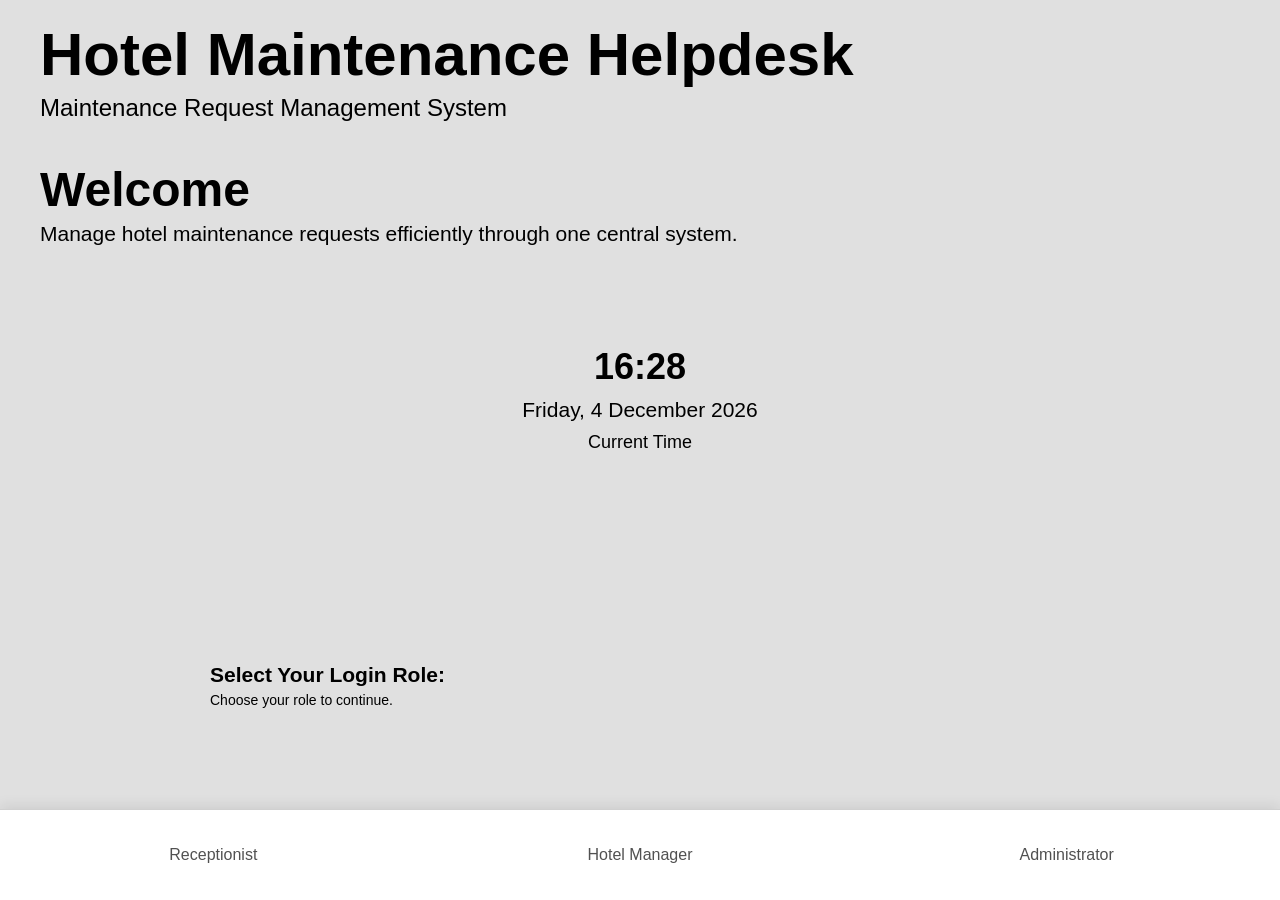
<file: index.html>
<!DOCTYPE html> <!--setting-->
<html lang="en">
<head>
    <title>Main Entry Page</title>
    <link rel="stylesheet" href="style.css">
</head>
<body> <!--your choice-->

    <h1 class="system-title">Hotel Maintenance Helpdesk</h1>
    <p class="description-caption">Maintenance Request Management System</p>

    <h2 class="welcome-title">Welcome</h2>
    <p class="welcome-caption">Manage hotel maintenance requests efficiently 
        through one central system.</p>
    
    <div class="datetime">

        <p class="time"></p>
        <p class="date"></p>

    </div>

    <script src="current-time.js"></script>

    <h3 class="current-time">Current Time</h3>

    <div class="login-box">

        <h4 class="login-role">Select Your Login Role:</h4>
        <p class="login-caption">Choose your role to continue.</p>

    <div class="login-buttons">

        <a href="receptionist-login.html" class="role-option">
            Receptionist
        </a>

        <a href="hotel-manager-login.html" class="role-option">
            Hotel Manager
        </a>

        <a href="administrator-login.html" class="role-option">
            Administrator
        </a>

    </div>

    </div>

</body> <!--your choice-->
</html> <!--setting-->
</file>
<file: style.css>
*{
    margin: 0;
    padding: 0;
    box-sizing: border-box;
}

body{

    background-color: #e0e0e0;


.system-title{
    font-family: Helvetica;
    font-weight: bold;
    font-size: 60px;
    margin-top: 20px;
    margin-left: 40px;
}

.description-caption{
    font-family: Helvetica;
    font-size: 24px;
    margin-top: 5px;
    margin-left: 40px;
}

.welcome-title{
    font-family: Helvetica;
    font-weight: bold;
    font-size: 48px;
    margin-top: 40px;
    margin-left: 40px;
}

.welcome-caption{
    font-family: Helvetica;
    font-size: 21px;
    margin-top: 5px;
    margin-left: 40px;
}

.datetime{
    text-align: center;
}

.time{
     font-family: Helvetica;
     font-weight: bold;
     font-size: 36px;
     margin-top: 100px;
}

.date{
    font-family: Helvetica;
    font-weight: lighter;
    font-size: 21px;
    margin-top: 10px;
}

.current-time{
    font-family: Helvetica;
    font-weight: normal;
    font-size: 18px;
    text-align: center;
    margin-top: 10px;
}

.login-role {
font-family: Helvetica;
font-weight: bold;
font-size: 21px;
margin-top: 210px;
margin-left: 210px;
}

.login-caption {
font-family: Helvetica;
font-weight: lighter;
font-size: 14px;
margin-top: 5px;
margin-left: 210px;
}

.login-buttons {
position: fixed;
bottom: 0;
left: 0;
width: 100%;
display: flex;
justify-content: space-between;
align-items: stretch;
background-color: #ffffff;
border-top: 1px solid #d0d0d0;
box-shadow: 0 -4px 12px rgba(0, 0, 0, 0.08);
font-family: Helvetica;
font-weight: lighter;
}

.role-option {
position: relative;
flex: 1;
display: flex;
justify-content: center;
align-items: center;
min-height: 90px;
padding: 20px 10px;
font-family: Helvetica, Arial, sans-serif;
font-size: 16px;
font-weight: normal;
text-align: center;
text-decoration: none;
color: #515151;
background-color: #ffffff;
cursor: pointer;
transition: color 0.3s ease;
}

.role-option:hover {
color: #000000;
}

.role-option::after {
content: "";
position: absolute;
bottom: 0;
left: 0;
width: 100%;
height: 3px;
background-color: #000000;
transform: scaleX(0);
transform-origin: center;
transition: transform 0.3s ease;
}

.role-option:hover::after {
transform: scaleX(1);
}

@media (max-width: 600px) {
.login-role {
margin-left: 20px;
}

.login-caption {
    margin-left: 20px;
}

.role-option {
    min-height: 70px;
    font-size: 14px;
}
}
}
</file>
